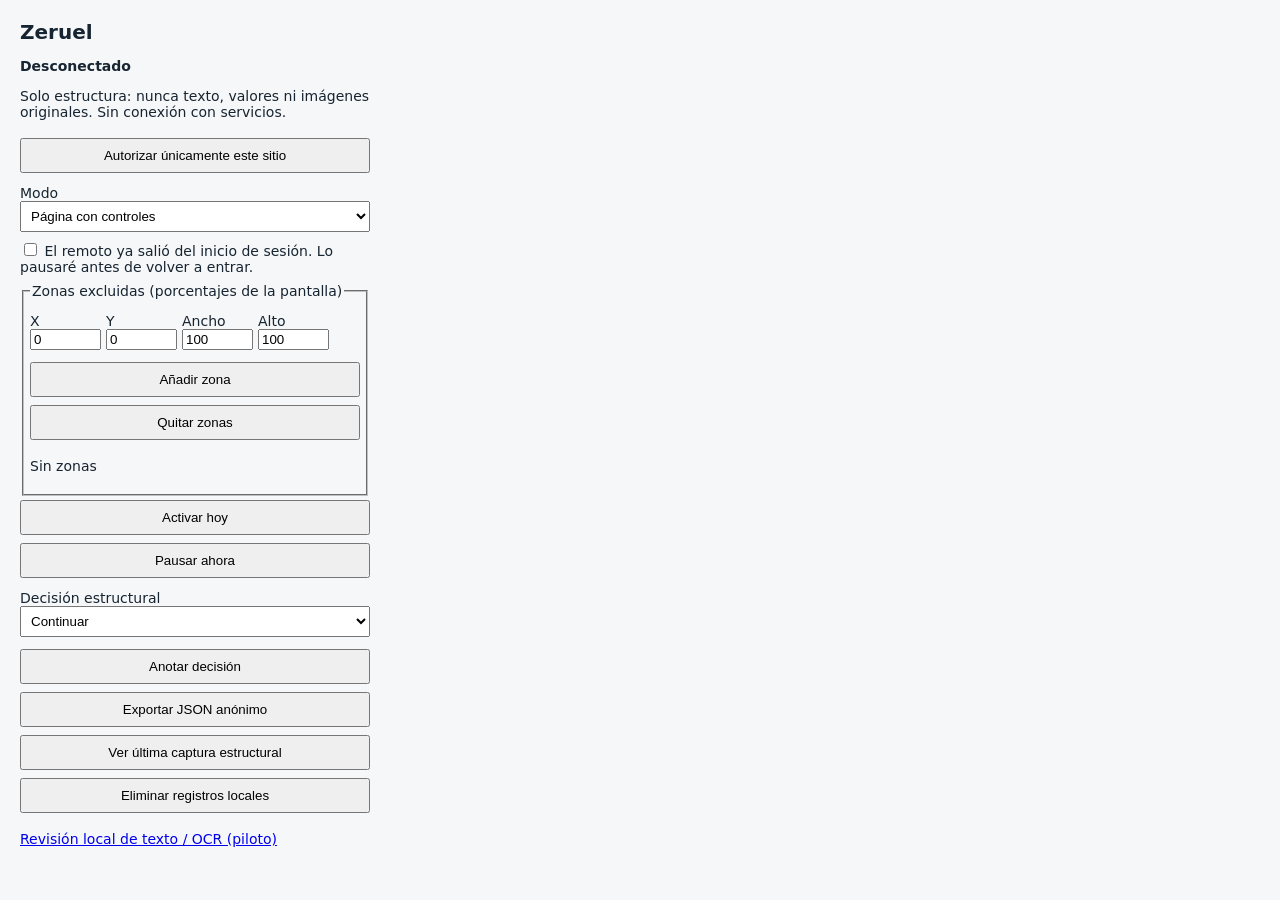
<file: extension/popup.html>
<!doctype html><html lang="es"><head><meta charset="utf-8"><title>Zeruel local</title><link rel="stylesheet" href="popup.css"></head><body>
<h1>Zeruel</h1><p id="status" role="status">Desconectado</p>
<p>Solo estructura: nunca texto, valores ni imágenes originales. Sin conexión con servicios.</p>
<button id="authorize">Autorizar únicamente este sitio</button>
<label>Modo <select id="mode"><option value="dom">Página con controles</option><option value="remote">Escritorio remoto (imagen opaca)</option></select></label>
<label><input type="checkbox" id="remoteSafe"> El remoto ya salió del inicio de sesión. Lo pausaré antes de volver a entrar.</label>
<fieldset><legend>Zonas excluidas (porcentajes de la pantalla)</legend>
<div class="coordinates"><label>X<input id="x" type="number" min="0" max="100" step="1" value="0"></label><label>Y<input id="y" type="number" min="0" max="100" step="1" value="0"></label><label>Ancho<input id="w" type="number" min="1" max="100" step="1" value="100"></label><label>Alto<input id="h" type="number" min="1" max="100" step="1" value="100"></label></div>
<button id="addZone">Añadir zona</button><button id="clearZones">Quitar zonas</button><p id="zones">Sin zonas</p></fieldset>
<button id="activate">Activar hoy</button><button id="pause">Pausar ahora</button>
<label>Decisión estructural<select id="decision"><option value="continue">Continuar</option><option value="correct">Corregir</option><option value="request_information">Pedir información</option><option value="admit">Admitir</option><option value="reject">Rechazar</option><option value="review">Revisar</option></select></label><button id="recordDecision">Anotar decisión</button>
<button id="export">Exportar JSON anónimo</button><button id="preview">Ver última captura estructural</button><button id="clear">Eliminar registros locales</button>
<p><a href="review.html" target="_blank" rel="noopener">Revisión local de texto / OCR (piloto)</a></p>
<p id="notice" role="alert"></p><div id="capture"></div><script type="module" src="popup.js"></script></body></html>
</file>
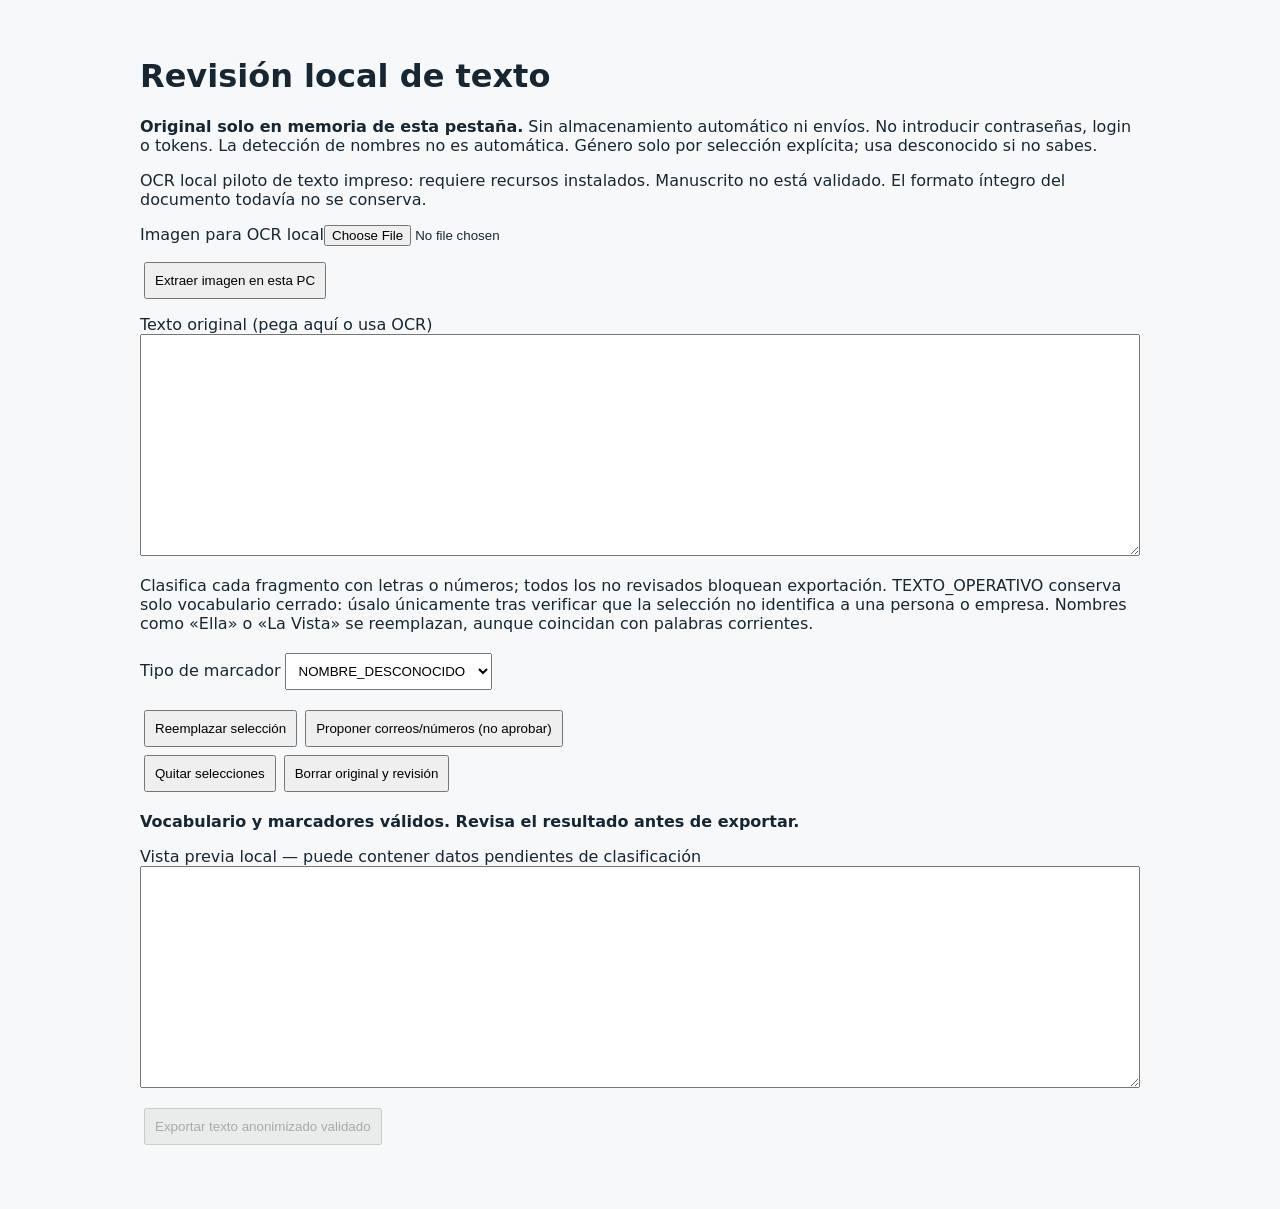
<file: extension/review.html>
<!doctype html><html lang="es"><head><meta charset="utf-8"><title>Zeruel — revisión privada local</title><link rel="stylesheet" href="review.css"></head><body>
<h1>Revisión local de texto</h1><p><strong>Original solo en memoria de esta pestaña.</strong> Sin almacenamiento automático ni envíos. No introducir contraseñas, login o tokens. La detección de nombres no es automática. Género solo por selección explícita; usa desconocido si no sabes.</p>
<p>OCR local piloto de texto impreso: requiere recursos instalados. Manuscrito no está validado. El formato íntegro del documento todavía no se conserva.</p>
<label>Imagen para OCR local<input type="file" id="image" accept="image/png,image/jpeg,image/webp"></label><button id="ocr">Extraer imagen en esta PC</button>
<label>Texto original (pega aquí o usa OCR)<textarea id="original" rows="12" autocomplete="off" spellcheck="false"></textarea></label>
<p>Clasifica cada fragmento con letras o números; todos los no revisados bloquean exportación. TEXTO_OPERATIVO conserva solo vocabulario cerrado: úsalo únicamente tras verificar que la selección no identifica a una persona o empresa. Nombres como «Ella» o «La Vista» se reemplazan, aunque coincidan con palabras corrientes.</p>
<label>Tipo de marcador<select id="type"></select></label><button id="mark">Reemplazar selección</button><button id="suggest">Proponer correos/números (no aprobar)</button><div id="suggestions"></div>
<button id="reset">Quitar selecciones</button><button id="clear">Borrar original y revisión</button><p id="status" role="status"></p>
<label>Vista previa local — puede contener datos pendientes de clasificación<textarea id="preview" readonly rows="12"></textarea></label><button id="export" disabled>Exportar texto anonimizado validado</button>
<script type="module" src="review.js"></script></body></html>
</file>
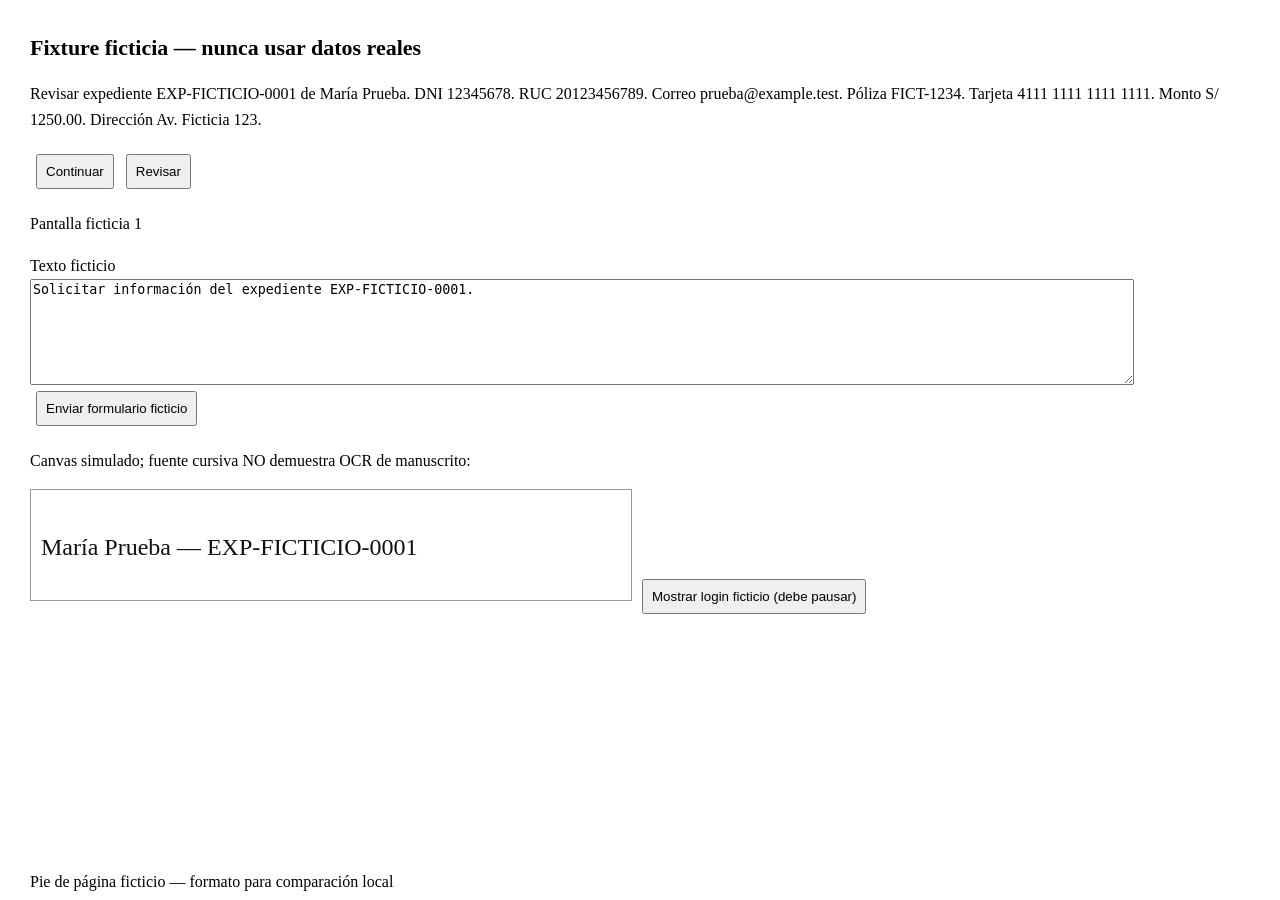
<file: extension/tests/fixture.html>
<!doctype html><html lang="es"><head><meta charset="utf-8"><title>Fixture ficticia Zeruel</title><style>body{font:16px serif;line-height:1.6;margin:30px}h1{font-size:22px}footer{position:fixed;bottom:5px}textarea{display:block;width:90%;height:100px}canvas{border:1px solid #999}button{margin:6px;padding:8px}</style></head><body>
<h1>Fixture ficticia — nunca usar datos reales</h1>
<p>Revisar expediente EXP-FICTICIO-0001 de María Prueba. DNI 12345678. RUC 20123456789. Correo prueba@example.test. Póliza FICT-1234. Tarjeta 4111 1111 1111 1111. Monto S/ 1250.00. Dirección Av. Ficticia 123.</p>
<button onclick="document.getElementById('screen').textContent='Pantalla ficticia 2'">Continuar</button><button onclick="location.hash='revision'">Revisar</button><p id="screen">Pantalla ficticia 1</p>
<form onsubmit="event.preventDefault();document.getElementById('screen').textContent='Formulario ficticio enviado'">
<label>Texto ficticio<textarea autocomplete="off">Solicitar información del expediente EXP-FICTICIO-0001.</textarea></label><button type="submit">Enviar formulario ficticio</button></form>
<p>Canvas simulado; fuente cursiva NO demuestra OCR de manuscrito:</p><canvas id="remote" width="600" height="110"></canvas>
<button onclick="const target=document.getElementById('login');target.replaceChildren();const input=document.createElement('input');input.type='password';input.autocomplete='new-password';target.append(input)">Mostrar login ficticio (debe pausar)</button>
<div id="login"></div>
<footer>Pie de página ficticio — formato para comparación local</footer>
<script>const ctx=document.getElementById('remote').getContext('2d');ctx.fillStyle='#fff';ctx.fillRect(0,0,600,110);ctx.fillStyle='#111';ctx.font='24px cursive';ctx.fillText('María Prueba — EXP-FICTICIO-0001',10,65);</script></body></html>
</file>
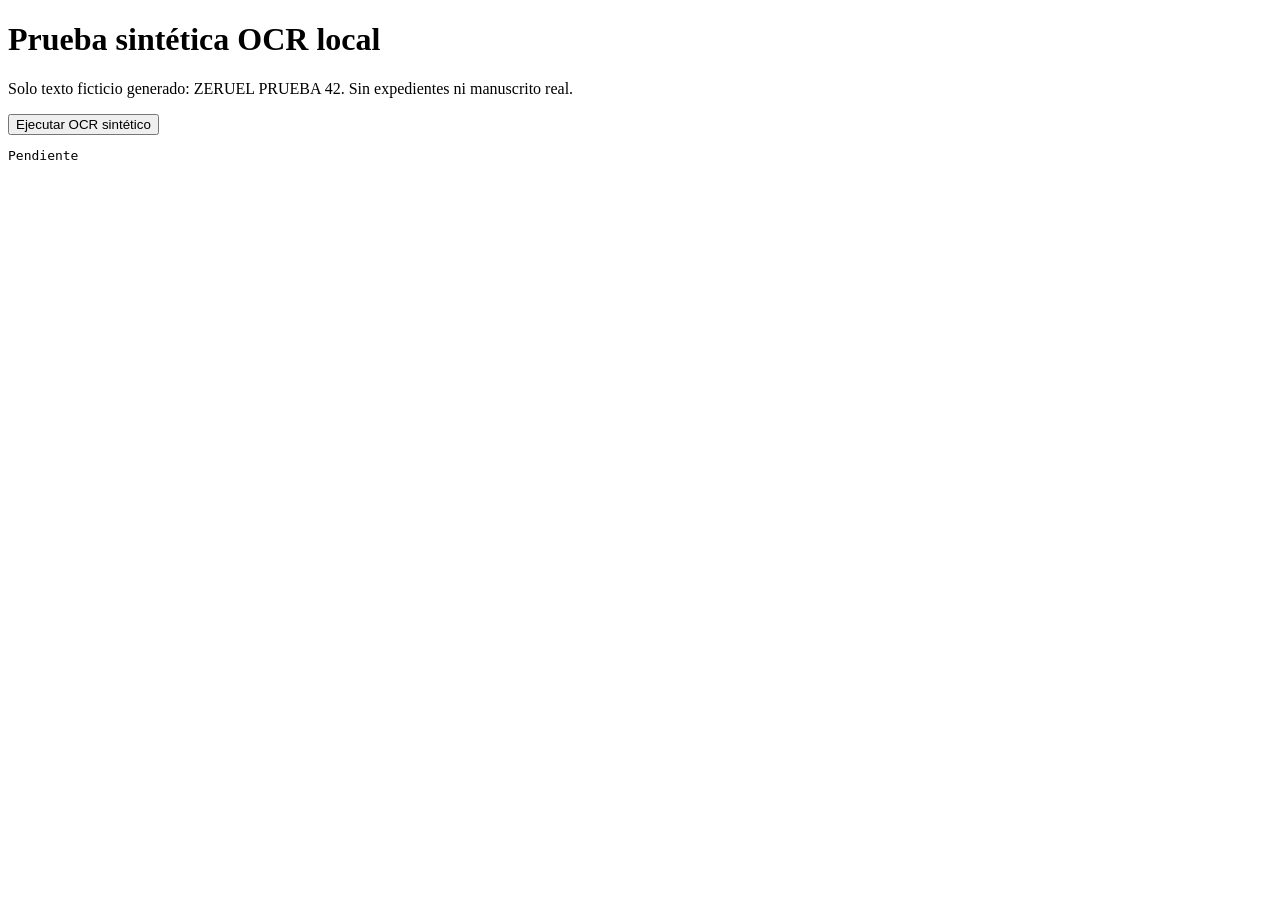
<file: extension/tests/ocr-smoke.html>
<!doctype html><html lang="es"><meta charset="utf-8">
<meta http-equiv="Content-Security-Policy" content="default-src 'self'; script-src 'self' 'wasm-unsafe-eval'; connect-src 'self'; img-src 'self' blob:; style-src 'unsafe-inline'; object-src 'none'">
<title>Prueba sintética OCR local Zeruel</title>
<body><h1>Prueba sintética OCR local</h1><p>Solo texto ficticio generado: ZERUEL PRUEBA 42. Sin expedientes ni manuscrito real.</p>
<button id="start">Ejecutar OCR sintético</button><pre id="result">Pendiente</pre>
<script type="module" src="ocr-smoke.js"></script></body></html>
</file>
<file: extension/popup.css>
body{width:350px;font:14px system-ui;padding:12px;background:#f6f7f8;color:#172431}h1{font-size:20px;margin:0}button{padding:8px;margin:4px 0;cursor:pointer;width:100%}label{display:block;margin:8px 0}select{display:block;width:100%;padding:6px}.coordinates{display:flex;gap:5px}.coordinates input{width:63px;display:block}#status{font-weight:bold}#notice{color:#8b2424}#capture img{width:100%;max-height:200px}fieldset{padding:6px}
</file>
<file: extension/review.css>
body{max-width:1000px;margin:24px auto;padding:12px;font:16px system-ui;background:#f7f8f9;color:#182632}label{display:block;margin:12px 0}textarea{width:100%;font:16px monospace;box-sizing:border-box}button,select{padding:9px;margin:4px}#status{font-weight:bold}#suggestions button{display:block}
</file>
